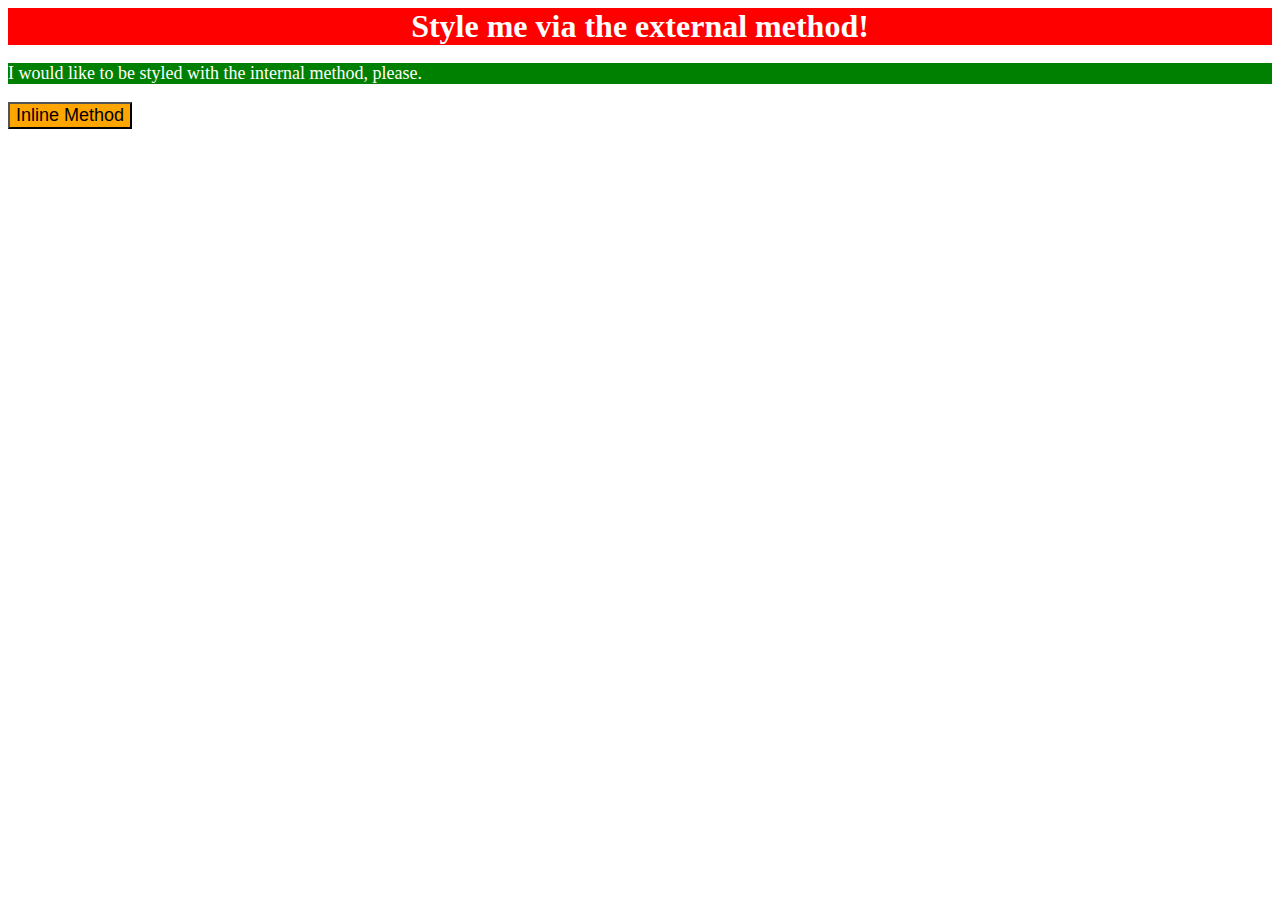
<file: foundations/01-css-methods/index.html>
<!DOCTYPE html>
<html lang="en">
  <head>
    <meta charset="UTF-8">
    <meta http-equiv="X-UA-Compatible" content="IE=edge">
    <meta name="viewport" content="width=device-width, initial-scale=1.0">
    <link rel="stylesheet" href="style.css">
    <title>Methods for Adding CSS</title>

    <style>
      p {
      background-color: green;
      color: white;
      font-size: 18px;
      }
    </style>
  </head>
  <body>
    <div>Style me via the external method!</div>
    <p>I would like to be styled with the internal method, please.</p>
    <button style="background-color: orange;
    font-size: 18px;">Inline Method</button>
  </body>
</html>
</file>
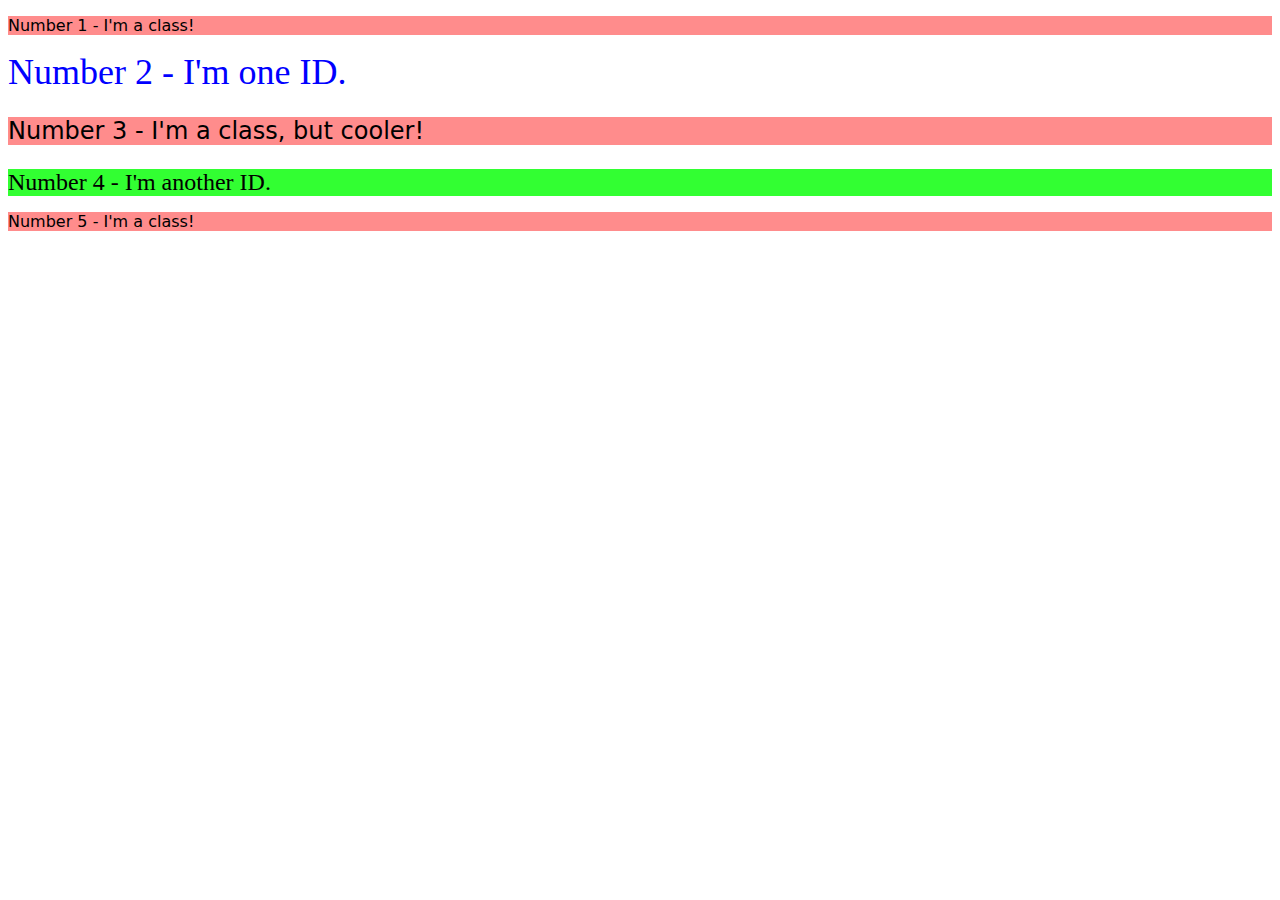
<file: foundations/02-class-id-selectors/index.html>
<!DOCTYPE html>
<html lang="en">
  <head>
    <meta charset="UTF-8">
    <meta http-equiv="X-UA-Compatible" content="IE=edge">
    <meta name="viewport" content="width=device-width, initial-scale=1.0">
    <title>Class and ID Selectors</title>
    <link rel="stylesheet" href="style.css">
  </head>
  <body>
    <p class="odd">Number 1 - I'm a class!</p>
    <div id="num2">Number 2 - I'm one ID.</div>
    <p class="odd cool">Number 3 - I'm a class, but cooler!</p>
    <div id="num4">Number 4 - I'm another ID.</div>
    <p class="odd">Number 5 - I'm a class!</p>
  </body>
</html>
</file>
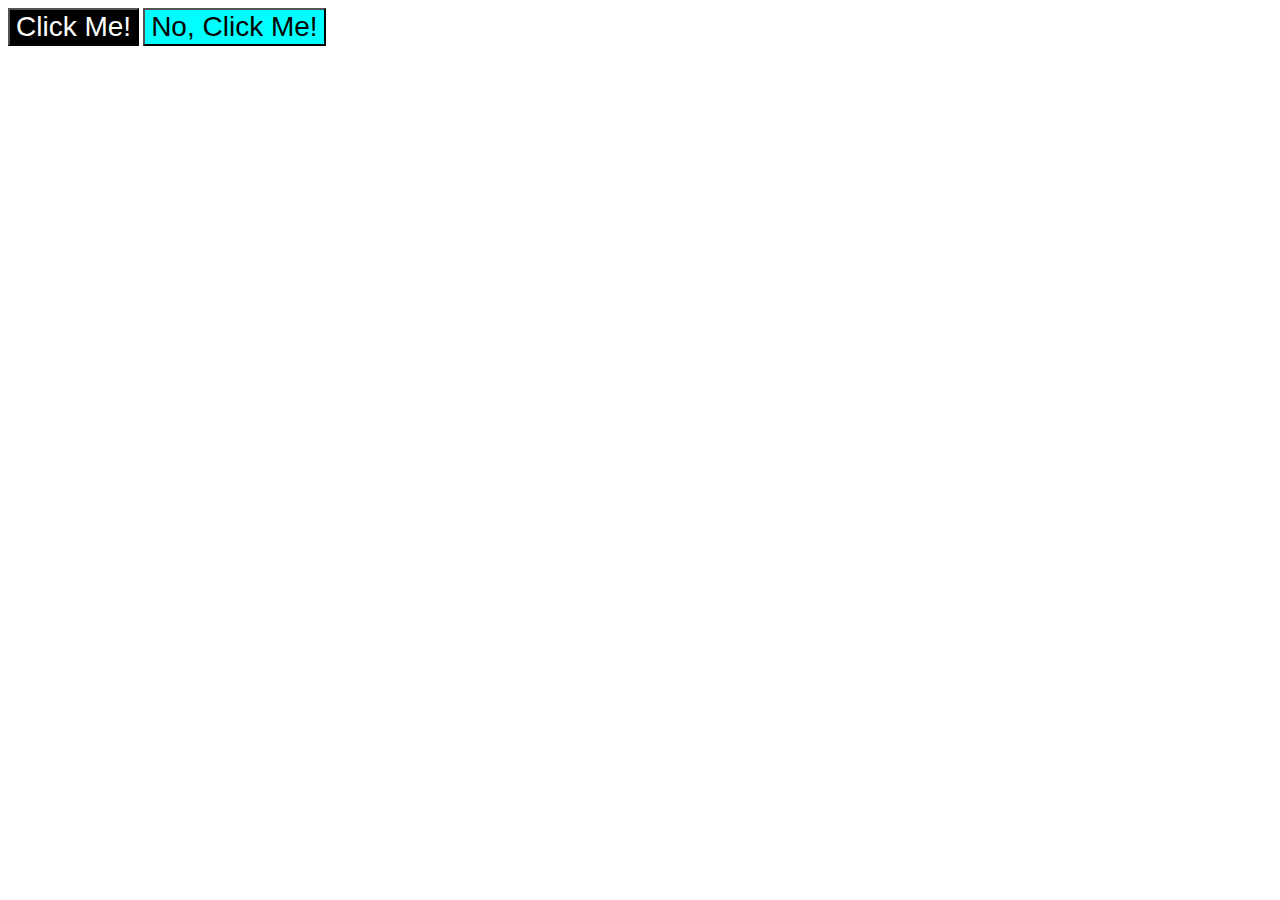
<file: foundations/03-grouping-selectors/index.html>
<!DOCTYPE html>
<html lang="en">
  <head>
    <meta charset="UTF-8">
    <meta http-equiv="X-UA-Compatible" content="IE=edge">
    <meta name="viewport" content="width=device-width, initial-scale=1.0">
    <title>Grouping Selectors</title>
    <link rel="stylesheet" href="style.css">
  </head>
  <body>
    <button class ="button1">Click Me!</button>
    <button class ="button2">No, Click Me!</button>
  </body>
</html>
</file>
<file: foundations/01-css-methods/style.css>
div{
    background-color: red;
    color: white;
    font-size: 32px;
    text-align: center;
    font-weight: bold;
}
</file>
<file: foundations/02-class-id-selectors/style.css>
.odd,
.cool {
background-color: rgb(255, 140, 140);
    font-family: "Verdana", "DejaVu Sans", "sans-serif";
}
.cool {
    font-size: 24px;
}
#num2 {
    color: rgb(0,0,255);
    font-size: 36px;
}
#num4 {
    background-color: rgb(50, 255, 50);
    font-size: 24px;
    font-style: bold;
}
</file>
<file: foundations/03-grouping-selectors/style.css>
.button1,
.button2 {
    font-size: 28px;
    font-family: "Helvetica", "Times New Roman", "sans-serif";
}

.button1 {
    background-color: black;
    color: white;
}
.button2 {
    background-color: rgb(0,255,255)
}
</file>
